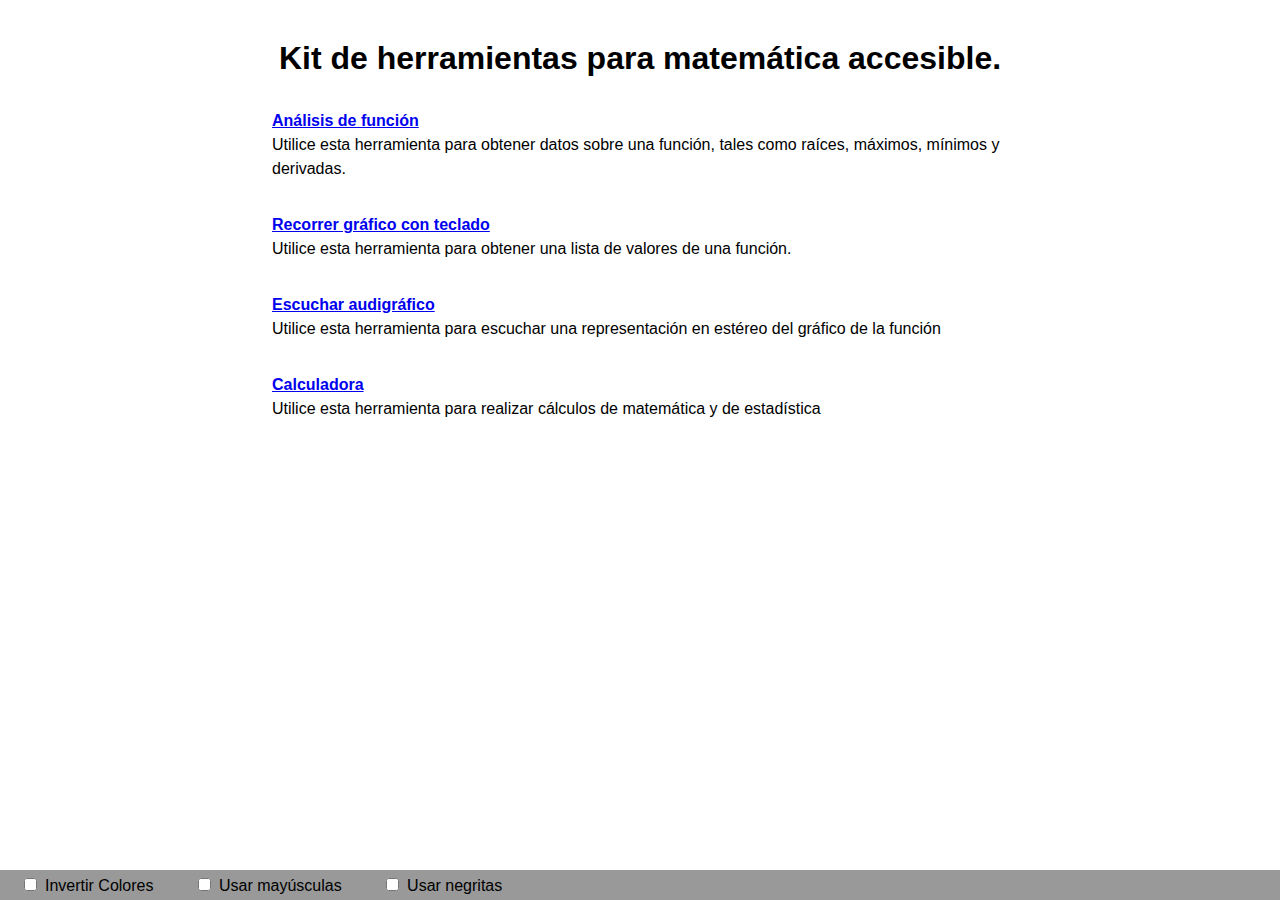
<file: static/index.html>
<!DOCTYPE html>
<html>
	<head>
		<title>accesicalc</title>
		<meta charset="utf-8">
		<script src="static/jquery-1.10.2.min.js"           type="text/javascript"></script>
		<script src="static/jquery.flot.min.js"             type="text/javascript"></script>
		<script src="static/representador.js"                 type="text/javascript"></script>
		<link rel="stylesheet" type="text/css" href="static/estiloRepresentador.css">
	</head>
	<body >
		<div id="content">
		<div style="height:40px"></div>
		<h1  style="text-align:center">Kit de herramientas para matemática accesible.</h1>
		<!-- botones de opciones principales -->
		<p id="analisisdesc">
			<a href="analisisform" >Análisis de función</a><br />
			Utilice esta herramienta para obtener datos sobre una función, tales como raíces, máximos, mínimos y derivadas.
		</p>
		<p id="recorrerdesc">
			<a href="recorrerform" >Recorrer gráfico con teclado</a><br />
			Utilice esta herramienta para obtener una lista de valores de una función.
		</p>
		<p id="audiodesc">
			<a href="audioform" >Escuchar audigráfico</a><br />
			Utilice esta  herramienta para escuchar una representación en estéreo del gráfico de la función
		</p>
		<p id="calcudesc">
			<a href="calculadoraform" >Calculadora</a><br />
			Utilice esta herramienta para realizar cálculos de matemática y de estadística
		</p>
		<div class="push"></div>
		</div>
		<div id = "footer">
		<span style="white-space:nowrap;"><label><input type="checkbox" id="whiteonblack">Invertir Colores</label></span>
		<span style="white-space:nowrap;"><label><input type="checkbox" id="uppercase">Usar mayúsculas</label></span>
		<span style="white-space:nowrap;"><label><input type="checkbox" id="bold">Usar negritas</label></span>
		</div>
	</body>
</html>
</file>
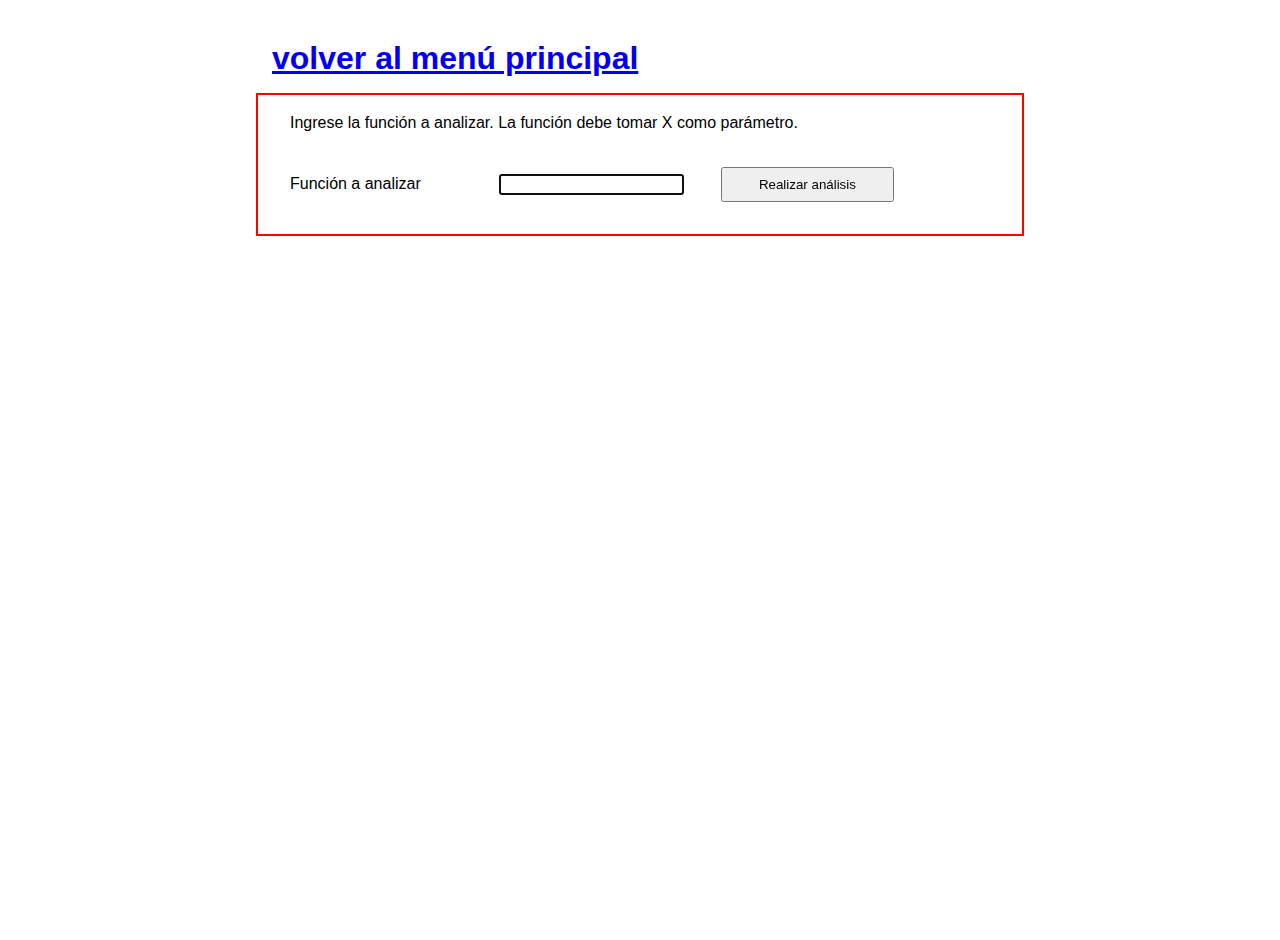
<file: static/analisis.html>
<!DOCTYPE html>
<html>
	<head>
		<title>accesicalc</title>
		<meta charset="utf-8">
		<script src="static/jquery-1.10.2.min.js"           type="text/javascript"></script>
		<script src="static/jquery.flot.min.js"             type="text/javascript"></script>
		<script src="static/representador.js"                 type="text/javascript"></script>
		<link rel="stylesheet" type="text/css" href="static/estiloRepresentador.css">
	</head>
	<body id="narrow">
		<h1><a href="/" >volver al menú principal</a></h1>
			<!-- form para analisis de funcion -->
			<section id="analisistab">
				<form name="analisis" id="analisisform" onsubmit="return false;">
					<p>
						Ingrese la función a analizar. La función debe tomar X como parámetro.
					</p>
					<label id="funcionLabel" for="funcion">Función a analizar</label>
					<input aria-labelledby="funcionLabel" type="text" class="inputtext" name="funcion" id="analisisinp" aria-required="true"/>
					<input type="submit" value="Realizar análisis" id="analisis" class="btn">
				</form>
			</section>
			<output aria-live="assertive" id="responses"></output>
	</body>
	<script type="text/javascript">document.getElementById("analisisinp").focus();</script>
</html>
</file>
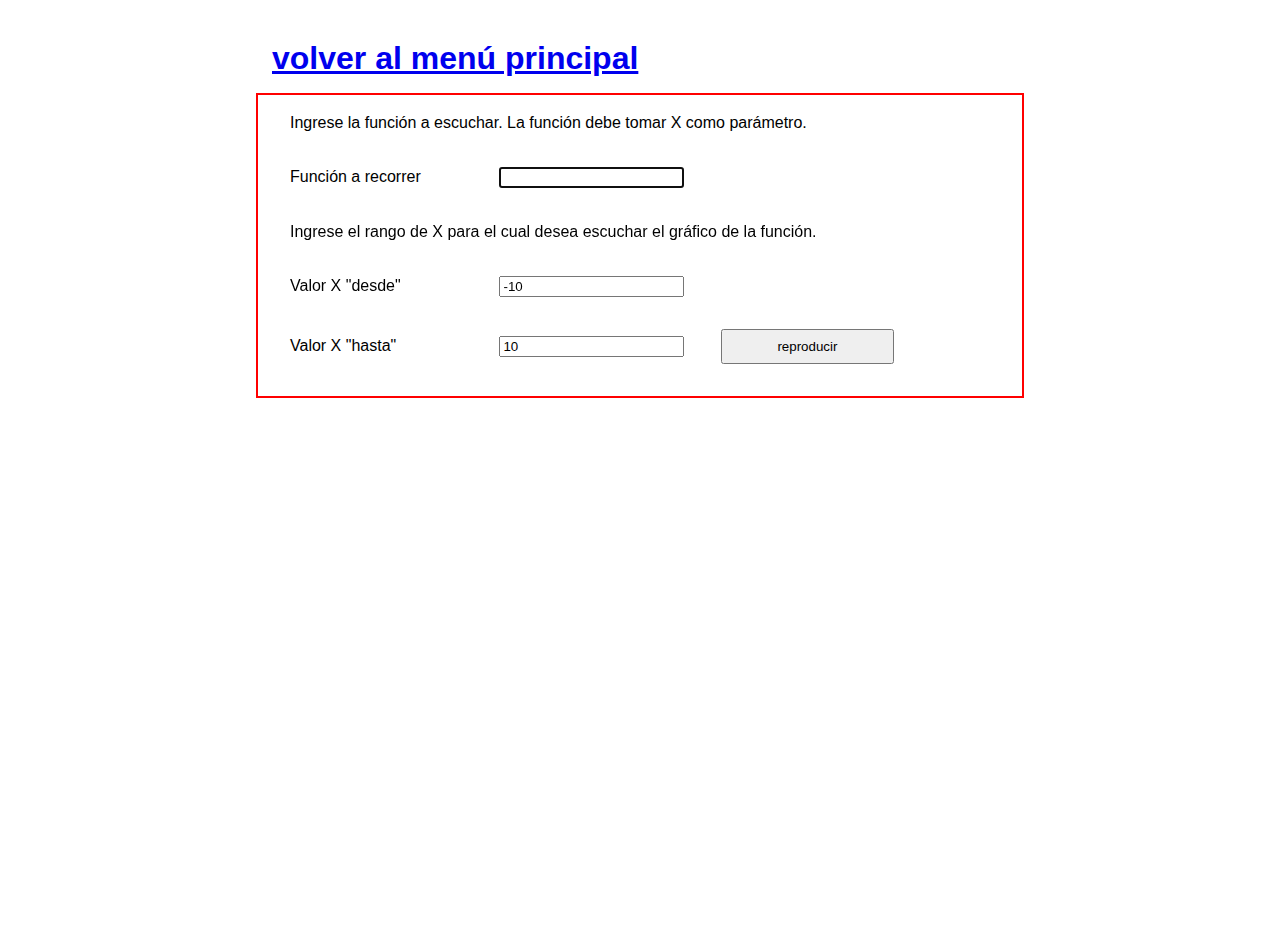
<file: static/audio.html>
<!DOCTYPE html>
<html>
	<head>
		<title>accesicalc</title>
		<meta charset="utf-8">
		<script src="static/jquery-1.10.2.min.js"           type="text/javascript"></script>
		<script src="static/jquery.flot.min.js"             type="text/javascript"></script>
		<script src="static/representador.js"                 type="text/javascript"></script>
		<link rel="stylesheet" type="text/css" href="static/estiloRepresentador.css">
	</head>
	<body id="narrow">
		<h1><a href="/" >volver al menú principal</a></h1>
		<!-- form para audigrafico -->
		<section id="audiotab" >
			<form name="audigrafico" id="audioform"  onsubmit="return false;">
				<p>
					Ingrese la función a escuchar. La función debe tomar X como parámetro.
				</p>
				<label id="funcionLabel" for="funcion" >Función a recorrer</label>
				<input aria-labelledby="funcionLabel" type="text" class="inputtext" name="funcion" aria-required="true" id="audioinp"/>
				<p>
					Ingrese el rango de X para el cual desea escuchar el gráfico de la función.
				</p>
				<label id="desdeLabel" for="desde" >Valor X "desde"</label>
				<input aria-labelledby="desdeLabel" type="number" step="any" class="inputtext" name="desde" value="-10" aria-required="true"/><br/>
				<label id="hastaLabel" for="hasta" >Valor X "hasta"</label>
				<input aria-labelledby="hastaLabel" type="number" step="any" class="inputtext" name="hasta" value="10" aria-required="true"/>
				<input type="submit" value="reproducir" id="audio" class="btn"/>
			</form>
		</section>
		<output aria-live="assertive" id="responses"></output>
		<script type="text/javascript">document.getElementById("audioinp").focus();</script>
	</body>
</html>
</file>
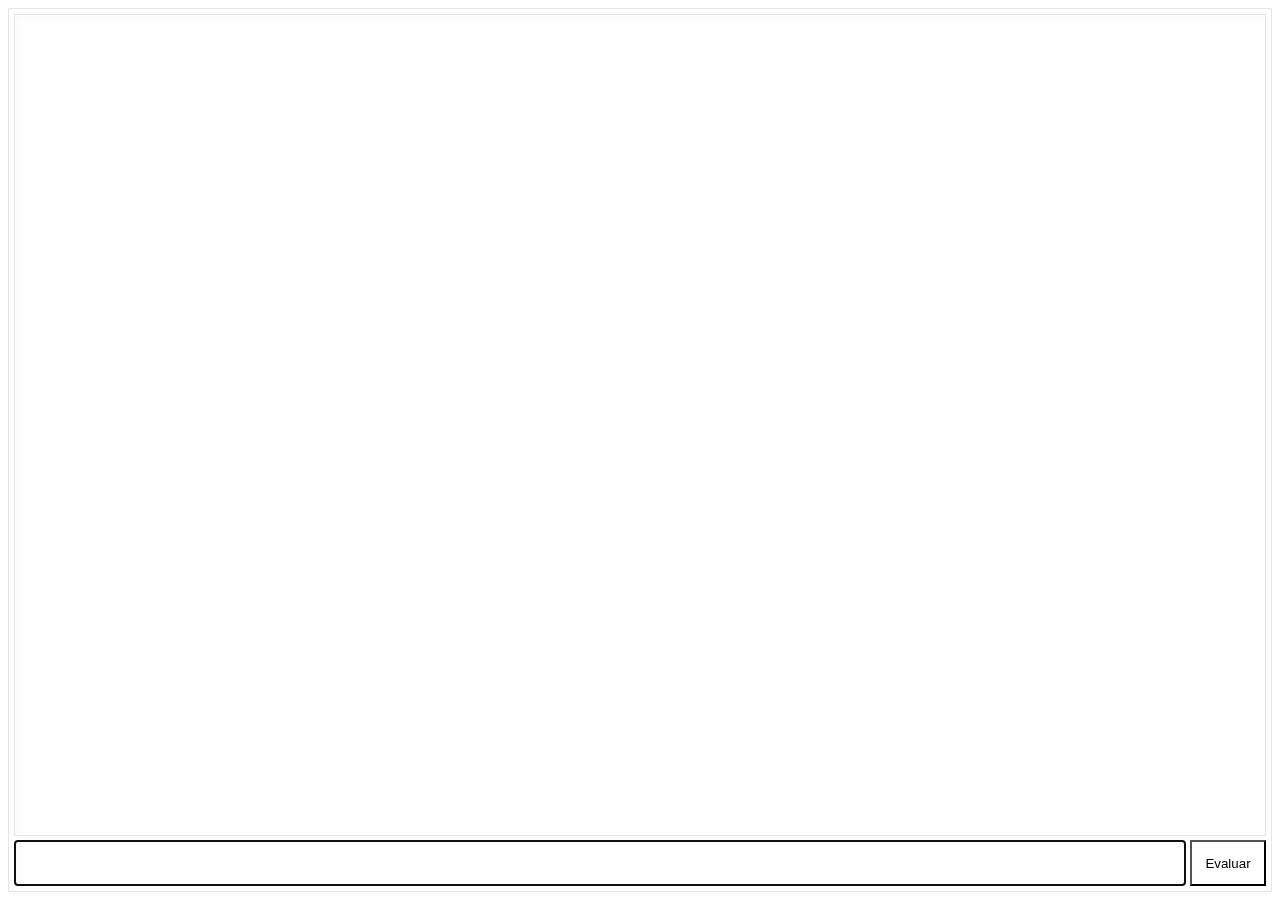
<file: static/calculadora.html>
<html>
    <head>
        <script type="text/javascript" src="static/jquery-1.10.2.min.js"></script>
        <script type="text/javascript" src="static/math.min.js"></script>
        <script type="text/javascript" src="static/utils.js"></script>
        <script type="text/javascript" src="static/commandline.js"></script>
        <script type="text/javascript" src="static/calculadora.js"></script>
        <script type="text/javascript" src="static/representador.js"></script>
        <link href="static/commandline.css" rel="stylesheet" type="text/css">
    </head>
    <body>
        <div id='commandline'>cargando...</div>
    </body>
</html>
</file>
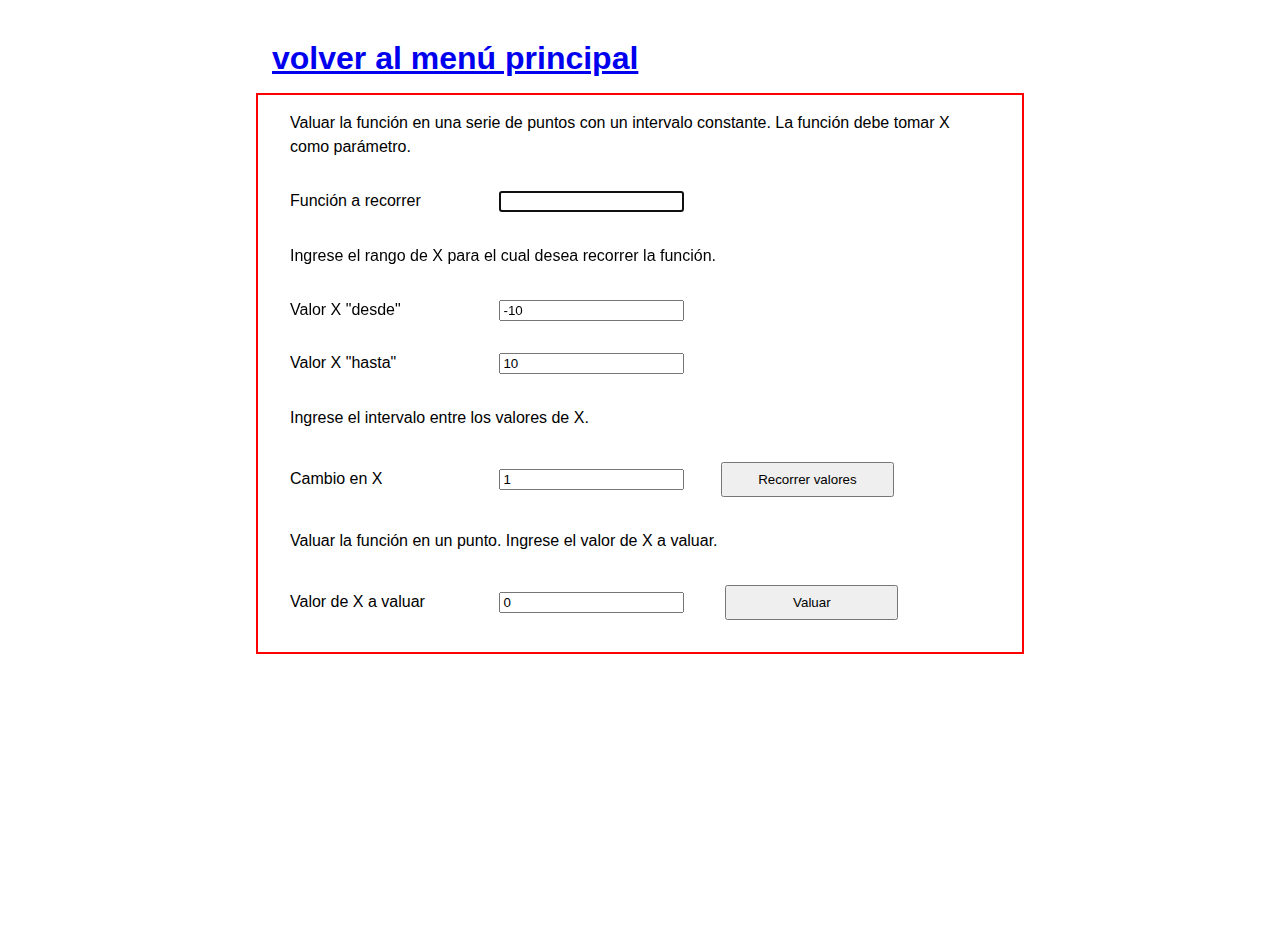
<file: static/recorrer.html>
<!DOCTYPE html>
<html>
	<head>
		<title>accesicalc</title>
		<meta charset="utf-8">
		<script src="static/jquery-1.10.2.min.js"           type="text/javascript"></script>
		<script src="static/jquery.flot.min.js"             type="text/javascript"></script>
		<script src="static/representador.js"                 type="text/javascript"></script>
		<script type="text/javascript">
			$(window).scroll(function(e){ 
				$el = $('#graph'); 
				if ($(this).scrollTop() > $("#responses").offset().top){ 
				  $('#graph').css({'position': 'fixed'}); 
				} else{
				  $('#graph').css({'position': 'static'}); 
				}
			      });
		</script>
		<link rel="stylesheet" type="text/css" href="static/estiloRepresentador.css">
		
	</head>
	<body id="narrow">
		<h1><a href="/" >volver al menú principal</a></h1>
			<!-- form para recorrer una funcion -->
		<section id="recorrertab">
			<form name="recorrer" id="recorrerform">
				<p>
					Valuar la función en una serie de puntos con un intervalo constante. La función debe tomar X como parámetro.
				</p>
					<label id="funcionLabel" for="funcion">Función a recorrer</label>
					<input aria-labelledby="funcionLabel" type="text" class="inputtext" name="funcion" id="recorrerinp" aria-required="true" />
				<p>
					Ingrese el rango de X para el cual desea recorrer la función.
				</p>
					<label id="desdeLabel" for="desde" >Valor X "desde"</label>
					<input aria-labelledby="desdeLabel" type="number" step="any" class="inputtext" name="desde" value="-10" aria-required="true"/>
					<br/>
					<label id="hastaLabel" for="hasta" >Valor X "hasta"</label>
					<input aria-labelledby="hastaLabel" type="number" step="any" class="inputtext" name="hasta" value="10" aria-required="true"/>
				<p>
					Ingrese el intervalo entre los valores de X.
				</p>
				<label id="pasoLabel" for="paso" >Cambio en X</label>
				<input aria-labelledby="pasoLabel" type="number" step="any" class="inputtext" name="paso" value="1" aria-required="false"/>
				<input type="button" value="Recorrer valores" id="recorrer" class="btn">
				<p>
					Valuar la función en un punto. Ingrese el valor de X a valuar.
				</p>
				<label id="puntoLabel" for="punto">Valor de X a valuar</label>
				<input aria-labelledby="puntoLabel" type="number" step="any" class="inputtext" name="punto" value="0" aria-required="false"/>&nbsp;
				<input type="button" value="Valuar" id="valuar" class="btn">
			</form>
		</section>
		<output aria-live="assertive" id="responses" style="width:45%;float:left;"></output>
		<output aria-hidden="true" title="gráfico de la función, para escucharlo utilice la herramienta audigráfico" id="graph" style="width:45%;float: right;right: 0px;top:0px;"></output>
		<script type="text/javascript">document.getElementById("recorrerinp").focus();</script>
	</body>
</html>
</file>
<file: static/static/estiloRepresentador.css>
.blackonwhite{
	color: black;
	background-color: white;
}

.whiteonblack{
	color: white;
	background-color: black;
}

.uppercase{
	text-transform: uppercase;
}

.bold{
	font-weight: bold;
}

form label{
    display: inline-block;
    width: 173px;
}

input button{
  color: inherit;
  background-color: inherit;
  font-weight: inherit;
  text-transform: inherit;
}


*{
    font-family: arial;
	margin: 0px;
}

html,body {
    height: 100%;
}

a{
	font-weight: bold;
}

p{
	margin:2em;
  line-height: 150%;
}

section {
	border: 2px solid red;
}

.btn{
    min-width: 173px;
	padding: 8px;
}

.btn:hover {
	background-color:auto;
	box-shadow: 0 0 5px black;
}

.inst {
	font-weight: bold;
	text-indent: 40px;
	color: red;
}

#content{
    min-height: 100%;
    height: auto !important; /* This line and the next line are not necessary unless you need IE6 support */
    height: 100%;
    margin: 0 auto -30px; /* the bottom margin is the negative value of the footer's height */

    max-width: 800px;
    margin: 0px,auto;
}

#narrow{
    max-width: 800px;
    margin: 40px auto;
}

#narrow *{
    margin: 16px;   
}

.push{
    height: 30px;
}

#footer{
   min-height:30px;
   background:#999;
}

#footer *{
    margin: 8px;
}
</file>
<file: static/static/commandline.css>
.blackonwhite{
  color: black;
  background-color: white;
}

.whiteonblack{
  color: white;
  background-color: black;
}

input, button {
  color: inherit;
  background-color: inherit;
  font-weight: inherit;
}



.uppercase{
  text-transform: uppercase;
}

.bold{
  font-weight: bold;
}


.cle .input,
.cle .results .expr,
.cle .results .res {
  font-family: monospace;
  font-size: 24px;
/*  font-weight: bold;
  color: #363636;*/
}

.cle {
  position: relative;
  width: 100%;
  height: 100%;
  margin: 0;
  padding: 5px;

  border: 1px solid #e5e5e5;
  /*background-color: #f5f5f5;*/
  border-radius: 2px;

  box-sizing: border-box;
  -moz-box-sizing: border-box;
  -webkit-box-sizing: border-box;
}

.cle.fullscreen {
  position: fixed;
  left: 0;
  top: 0;
  height: 100%;
  z-index: 999;
}

.cle .top-panel {
  width: 100%;
  height: 100%;
  -moz-box-sizing: border-box;
  -webkit-box-sizing: border-box;
  box-sizing: border-box;
  margin: 0 0 -50px 0;
  padding: 0 0 50px 0;
}

.cle .bottom-panel {
  position: relative;
  -moz-box-sizing: border-box;
  -webkit-box-sizing: border-box;
  box-sizing: border-box;
  width: 100%;
  height: 50px;
}

.cle button.fullscreen {
  position: absolute;
  top: 5px;
  right: 5px;
  width: 16px;
  height: 16px;
  z-index: 1;

  border: none;
  cursor: pointer;
}

.cle button.fullscreen:hover {
  opacity: 0.5;
  filter: alpha(opacity=50); /* For IE8 and earlier */
}


.cle .results {
  width: 100%;
  height: 100%;
  position: relative;
  overflow: auto;
  -moz-box-sizing: border-box;
  -webkit-box-sizing: border-box;
  box-sizing: border-box;
  padding: 4px;

  border: 1px solid #e5e5e5;
/*  background-color: white;
*/  box-shadow: inset 2px 2px 5px rgba(192, 192, 192, 0.1);
  line-height: 1.5;
}

.cle .results .expr {
  padding: 0;
  margin: 0;
}

.cle .results .res {
  padding: 0;
  margin: 0 0 5px 50px;
  color: #dc3912;
}

.cle.whiteonblack {
  color: #eeeeee;
}


.cle .results .expr,
.cle .results .res {
/*  background: none;
*/  border: none;

  /* http://css-tricks.com/snippets/css/make-pre-text-wrap/ */
  white-space: pre-wrap;       /* css-3 */
  white-space: -moz-pre-wrap;  /* Mozilla, since 1999 */
  white-space: -pre-wrap;      /* Opera 4-6 */
  white-space: -o-pre-wrap;    /* Opera 7 */
  word-wrap: break-word;       /* Internet Explorer 5.5+ */
}

.cle .input-left {
  width: 100%;
  height: 100%;
  margin: 0 -80px 0 0;
  padding: 0 80px 4px 0;
  float: left;
  -moz-box-sizing: border-box;
  -webkit-box-sizing: border-box;
  box-sizing: border-box;
}

.cle .input-right {
  width: 80px;
  height: 100%;
  margin: 0;
  padding: 0 0 4px 4px;
  float: right;
  -moz-box-sizing: border-box;
  -webkit-box-sizing: border-box;
  box-sizing: border-box;
}

.cle .input {
  width: 100%;
  height: 100%;
  margin: 4px 0 0 0;
  padding: 2px 4px;
  -moz-box-sizing: border-box;
  -webkit-box-sizing: border-box;
  box-sizing: border-box;

  border: 1px solid #e5e5e5;
/*  background-color: white;
*/  box-shadow: inset 2px 2px 5px rgba(192, 192, 192, 0.1);
}

.cle button.eval {
/*  color: #363636;
*/  width: 100%;
  height: 100%;
  margin: 4px 0;
  padding: 0;
}
</file>
